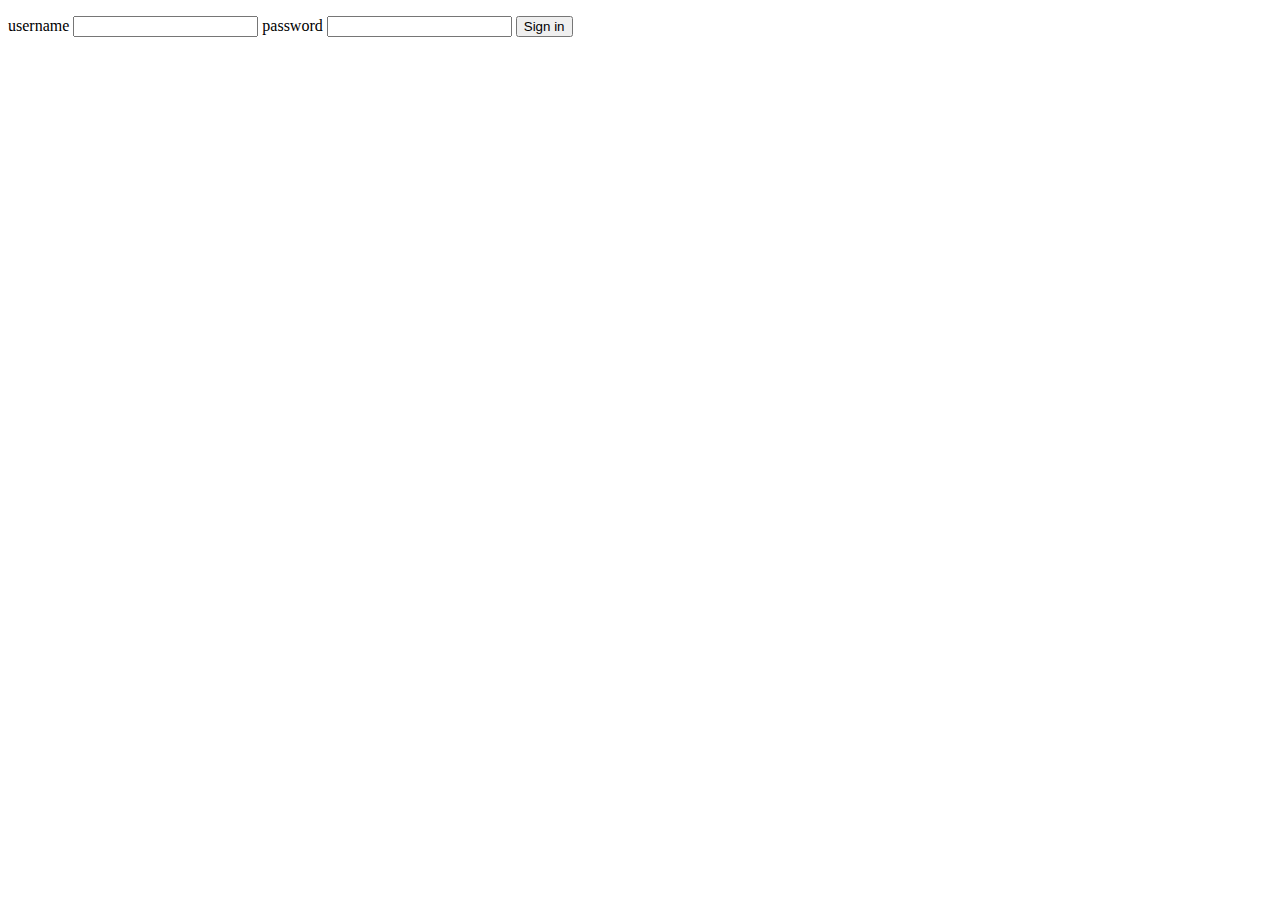
<file: cas 1/index.html>
<!DOCTYPE html>
<html lang="en">

<head>
  <meta charset="UTF-8">
  <meta http-equiv="X-UA-Compatible" content="IE=edge">
  <meta name="viewport" content="width=device-width, initial-scale=1.0">
  <title>Document</title>
</head>


<body>
  <p>
    

    <label>username</label>
    <input type="text">

    <label>password</label>
    <input type="password">

    <button>
      Sign in
    </button>
  </p>

  <!-- <script src="prv-fajl.js"></script> -->
  <script src="variables.js"></script>
</body>



</html>
</file>
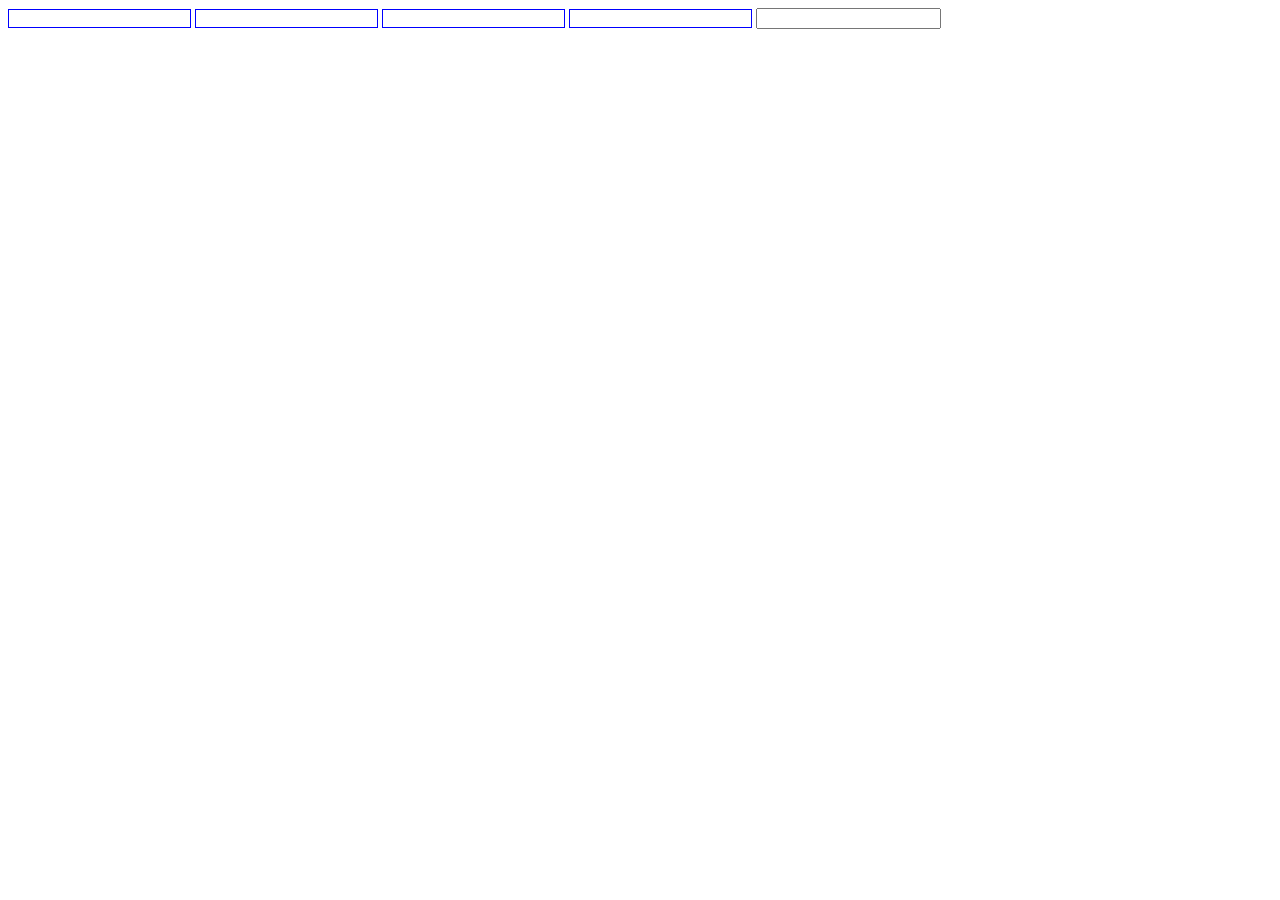
<file: cas-10/index.html>
<!DOCTYPE html>
<html lang="en">
<head>
  <meta charset="UTF-8">
  <meta http-equiv="X-UA-Compatible" content="IE=edge">
  <meta name="viewport" content="width=device-width, initial-scale=1.0">
  <title>Document</title>
</head>
<body>
  
  <input type="text" class="styled">
  <input type="text" class="styled">
  <input type="text" class="styled">
  <input type="text" class="styled">
  <input type="password">

  <script src="error-handling.js"></script>
  <script src="main.js"></script>



</body>
</html>
</file>
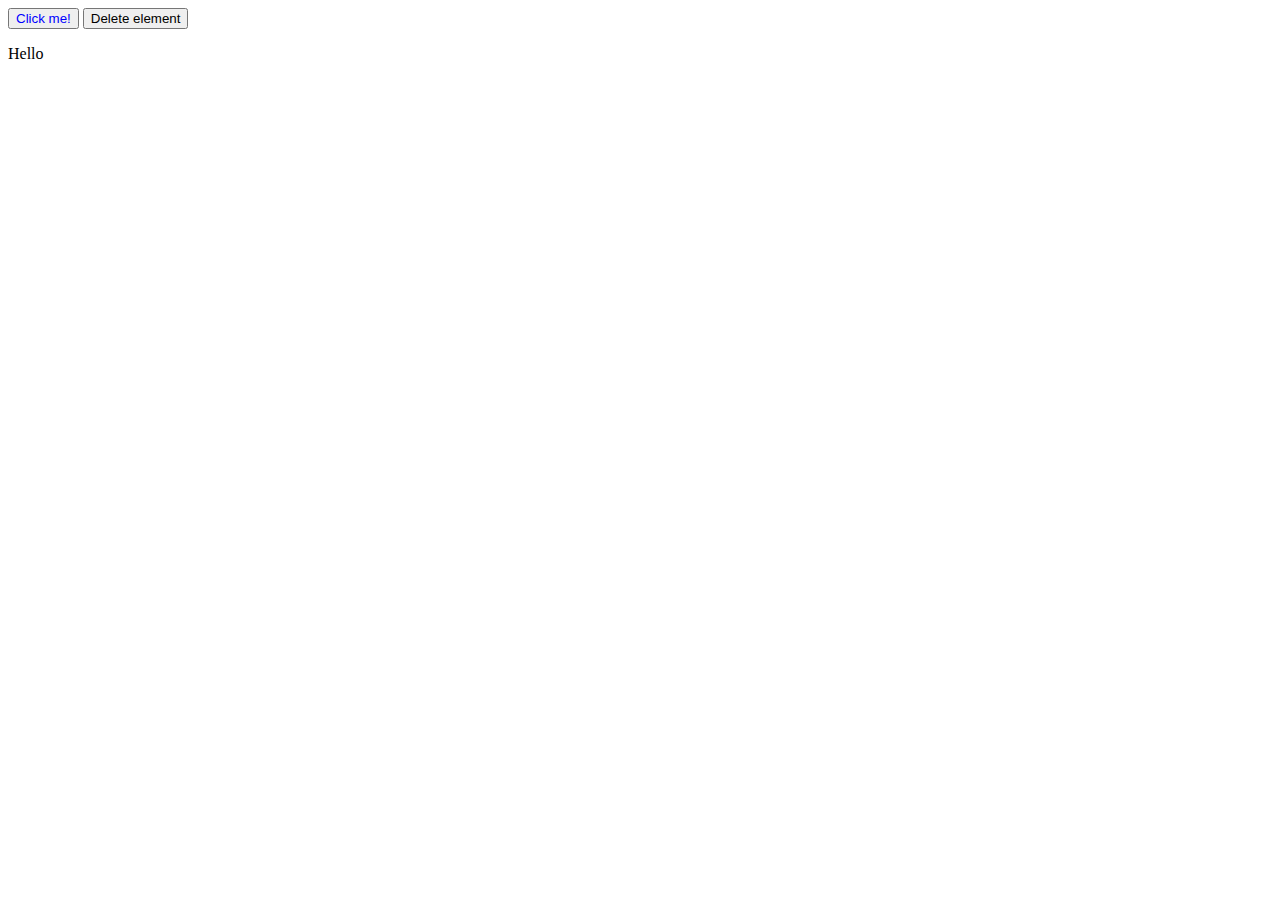
<file: cas-6/index.html>
<!DOCTYPE html>
<html lang="en">
<head>
  <meta charset="UTF-8">
  <meta http-equiv="X-UA-Compatible" content="IE=edge">
  <meta name="viewport" content="width=device-width, initial-scale=1.0">
  <title>Document</title>
</head>
<body>
  
  <button id="test" onclick="changeText()">Click me!</button>
  <button onclick="deleteElement()">Delete element</button>
  <p id="text">Hello </p>

  <script src="functions.js"></script>
</body>
</html>
</file>
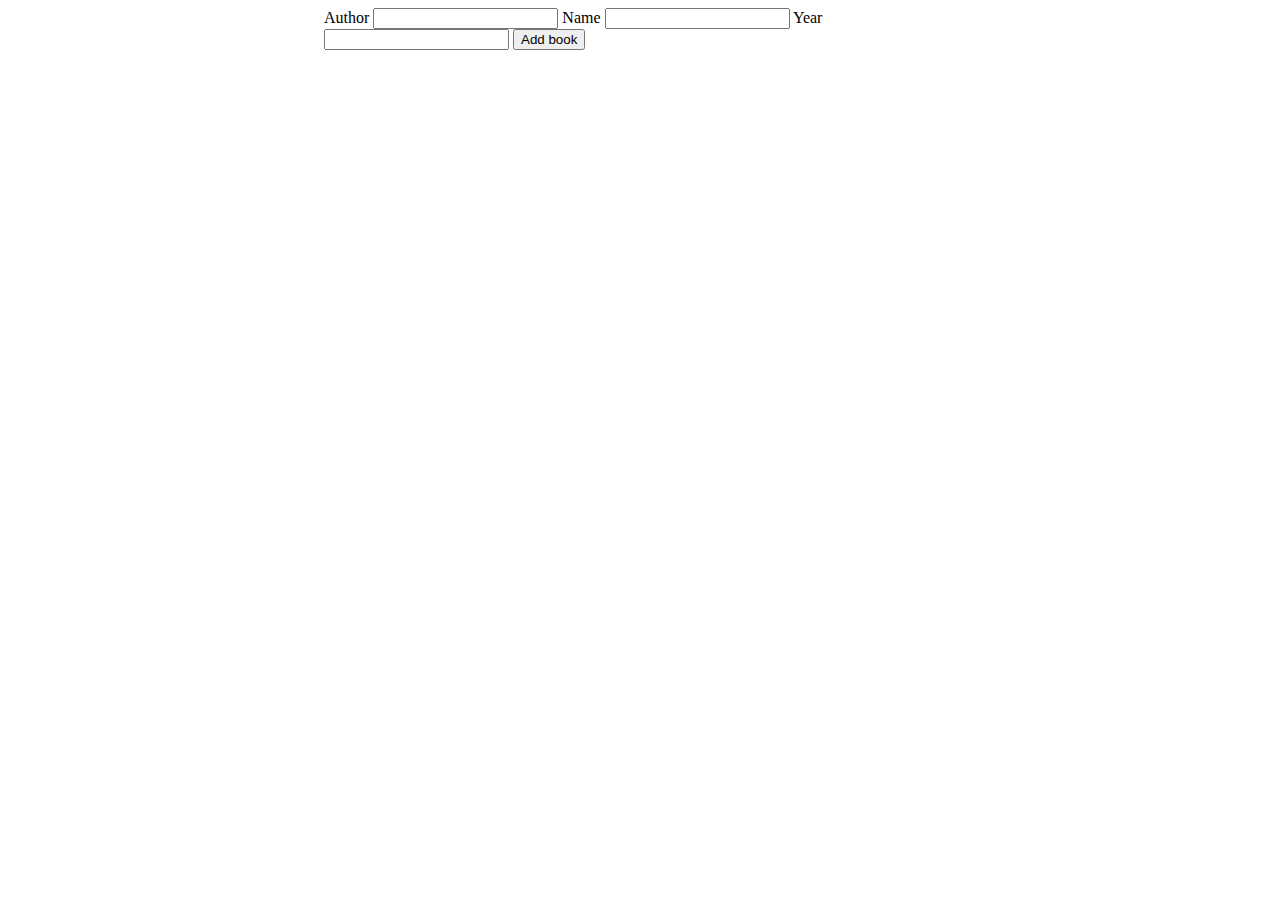
<file: cas-8/index.html>
<!DOCTYPE html>
<html lang="en">
<head>
  <meta charset="UTF-8">
  <meta http-equiv="X-UA-Compatible" content="IE=edge">
  <meta name="viewport" content="width=device-width, initial-scale=1.0">

  <link
  href="https://cdn.jsdelivr.net/npm/bootstrap@5.2.3/dist/css/bootstrap.min.css"
  rel="stylesheet" integrity="sha384-rbsA2VBKQhggwzxH7pPCaAqO46MgnOM80zW1RWuH61DGLwZJEdK2Kadq2F9CUG65" crossorigin="anonymous">

  <title>Document</title>
</head>
<body>
  
  <!-- <input type="text" id="username">
  <input type="password" id="password">
  <button id="login" click="login()">Log In</button> -->


  <form onsubmit="createBook(event)" style="width: 50%; margin: auto;" id="form">
    <label for="author" class="form-label">Author</label>
    <input id="author" name="author" class="form-control">

    <label for="name" class="form-label">Name</label>
    <input id="name" name="name" class="form-control">

    <label for="year" class="form-label">Year</label>
    <input id="year" name="year" class="form-control">

    <input type="submit" value="Add book" class="btn btn-primary">
  </form>

  <script src="vezbi.js"></script>
</body>
</html>
</file>
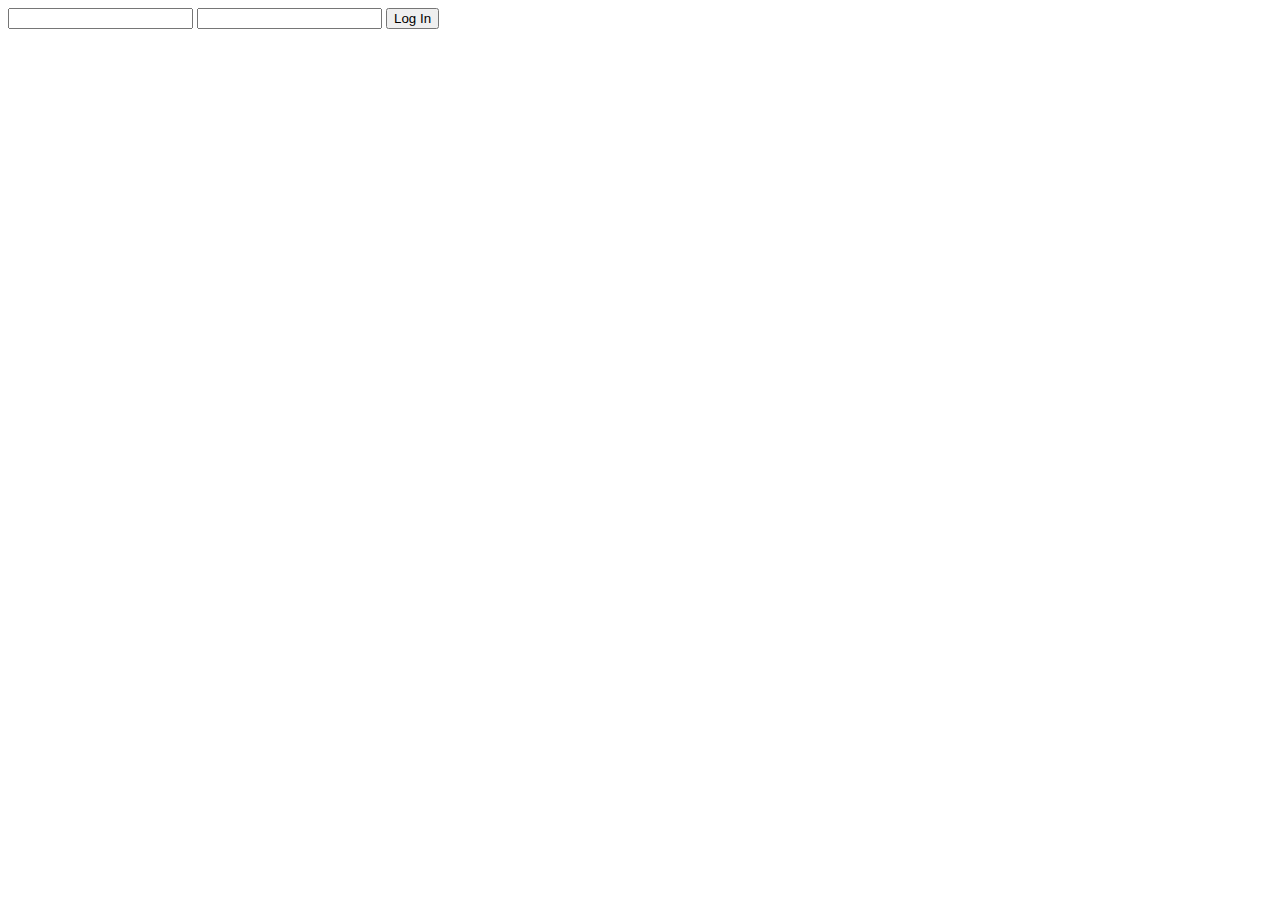
<file: cas-6/login.html>
<!DOCTYPE html>
<html lang="en">
<head>
  <meta charset="UTF-8">
  <meta http-equiv="X-UA-Compatible" content="IE=edge">
  <meta name="viewport" content="width=device-width, initial-scale=1.0">
  <title>Document</title>
</head>
<body>

  <input id="username" type="text">
  <input id="password" oninput="checkPassword(event)" type="password">
  <button id="login" onclick="login()">Log In</button>

  <script src="login.js"></script>
  
</body>
</html>
</file>
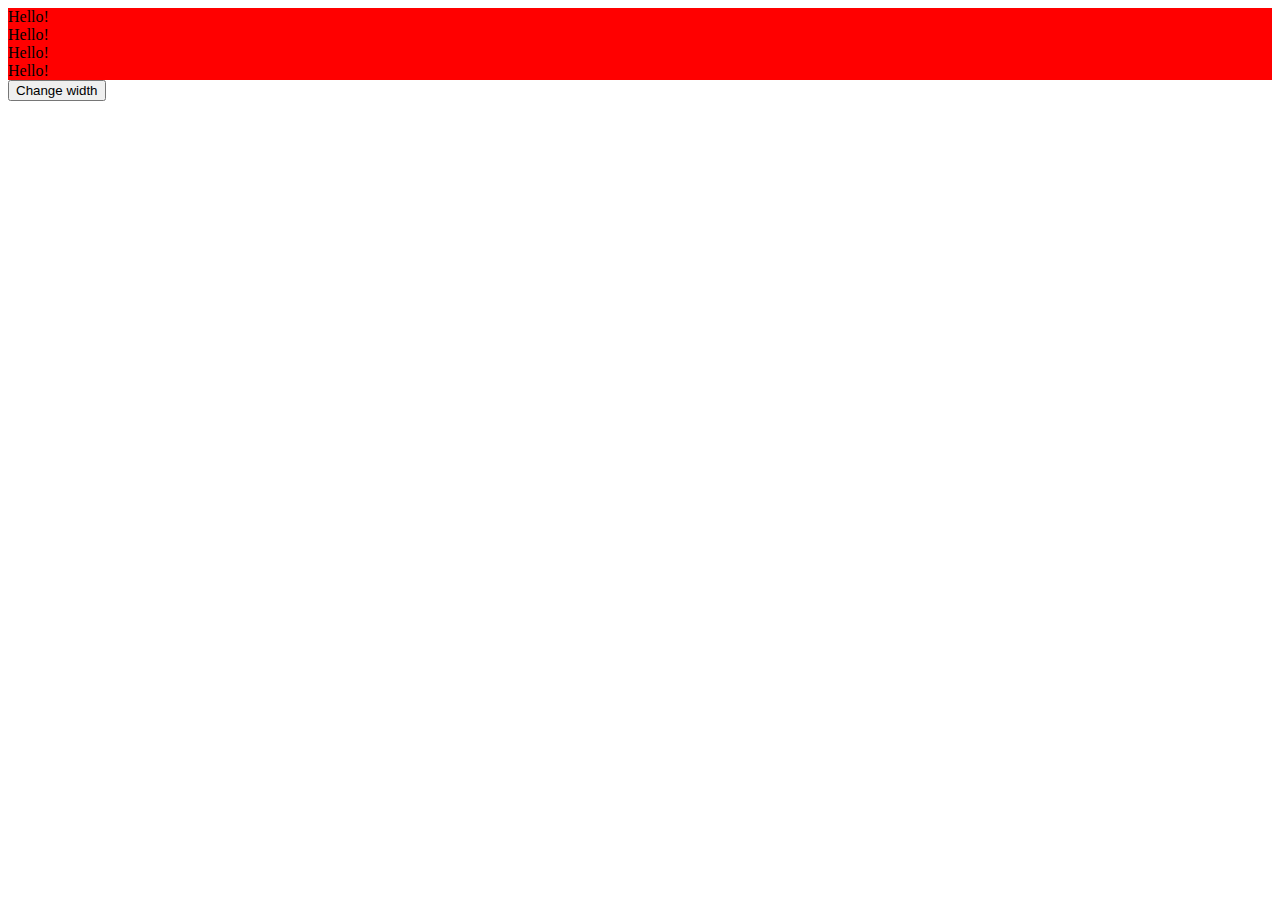
<file: test-reshenie/zadaca.html>
<!DOCTYPE html>
<html lang="en">
<head>
  <meta charset="UTF-8">
  <meta http-equiv="X-UA-Compatible" content="IE=edge">
  <meta name="viewport" content="width=device-width, initial-scale=1.0">
  <title>Document</title>

  <style>
    .small {
      background-color: red;
    }
  </style>
</head>
<body>
    
  <div class="small"><span>Hello!</span></div>
  <div class="small"><span>Hello!</span></div>
  <div class="small"><span>Hello!</span></div>
  <div class="small"><span>Hello!</span></div>

  <button id="button">Change width</button>

  <script>
    const button = document.getElementById('button');

    const changeWidth = (e) => {
      let elements = document.getElementsByClassName('small')
      for (const el of elements) {
        el.style = 'width: 300px'
      }
    }

    button.addEventListener('click', changeWidth)
  </script>
</body>

</html>
</file>
